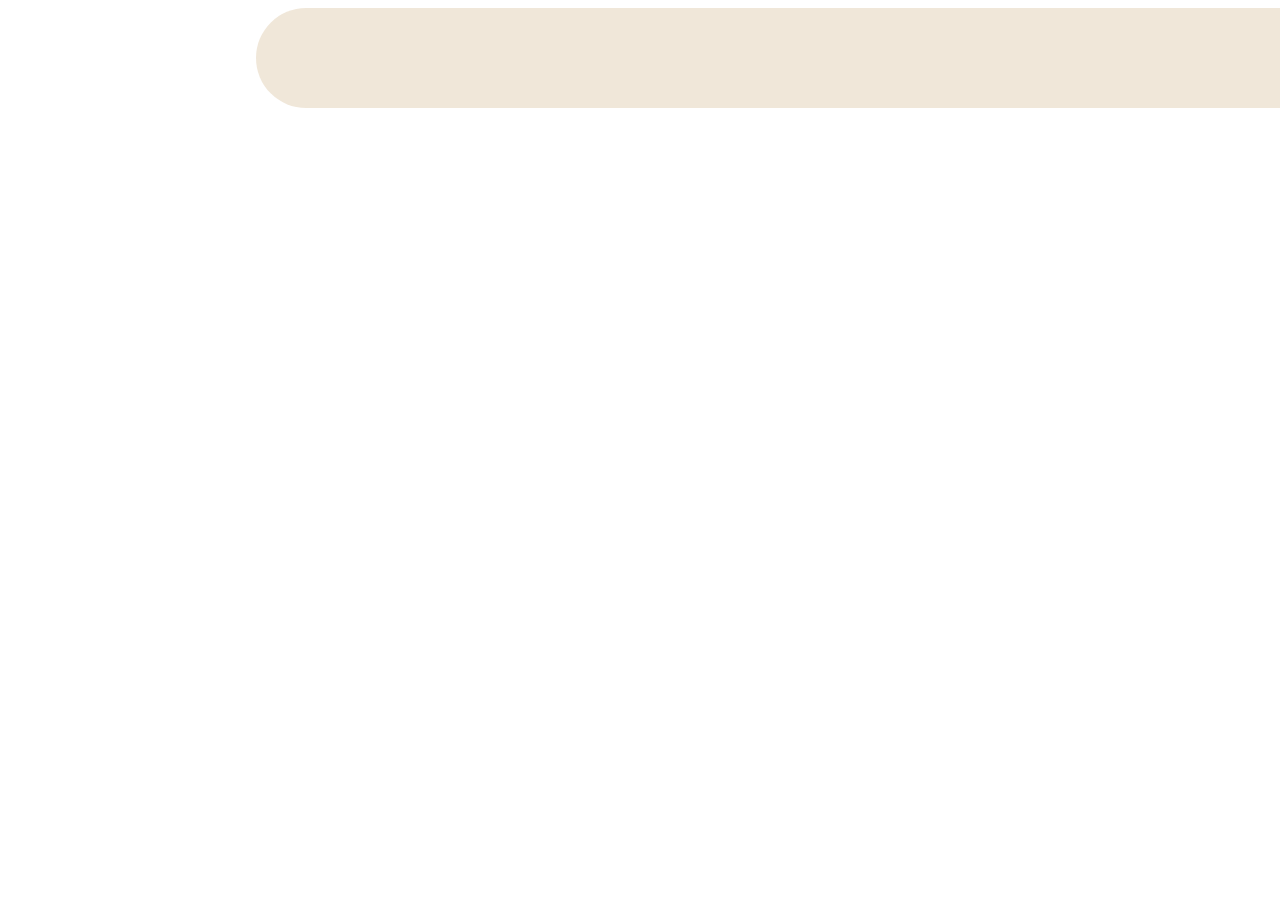
<file: views/flight.html>
<!DOCTYPE html>

<div id="flight" ng-controller="flightsController" style="text-align: center;
      color: navy;
      background: rgba(233, 221, 201, 0.7);
      padding: 50px 50px 50px 50px; 
      width: 1000px;
      position :absolute;
      left :20%;
      
      border-radius: 50px">




</div>
</file>
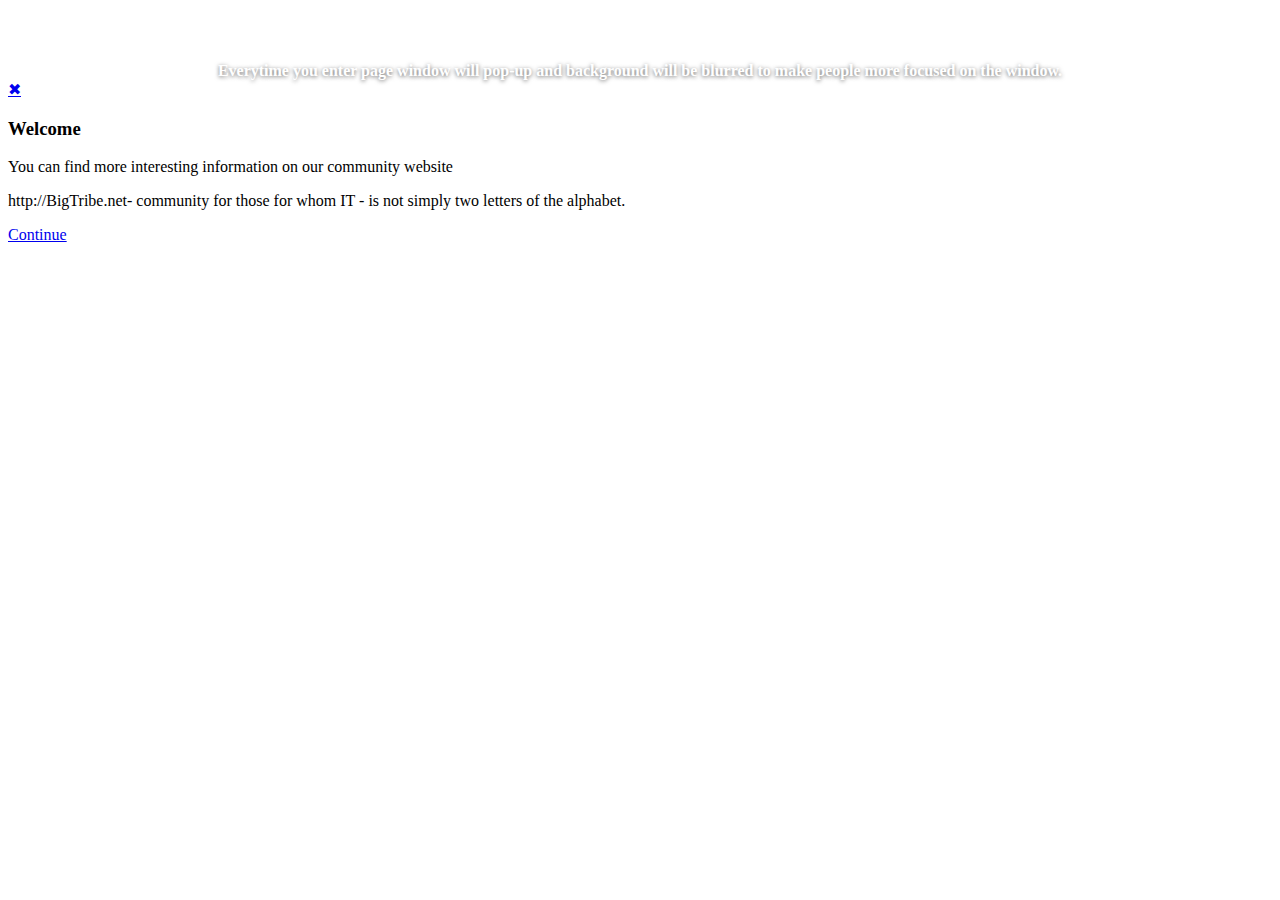
<file: views/test.html>
<html>

<head>

  <meta charset="UTF-8">

  <title>Pop-up Window on CSS3 | Demo for http://Bigtribe.net</title>

</head>

<body>

  <div id="overlay" class="cover blur-in">

  <div class="content">

   <br><br><br>
<center><span style="font-size: bold; text-shadow: 0px 1px 4px rgba( 0, 0, 0, 0.6); color: #fff; font-weight: bold;">
Everytime you enter page window will pop-up and background will be blurred to make people more focused on the window.
</span></center>

  </div>
</div>
<div class="row pop-up">
  <div class="box small-6 large-centered">
    <a href="#" class="close-button">&#10006;</a>
    <h3>Welcome</h3>
    <p>You can find more interesting information on our community website</p>
    <p>http://BigTribe.net- community for those for whom IT - is not simply two letters of the alphabet.</p>
    <a href="#" class="button">Continue</a>
  </div>
</div>


</body>

</html>
</file>
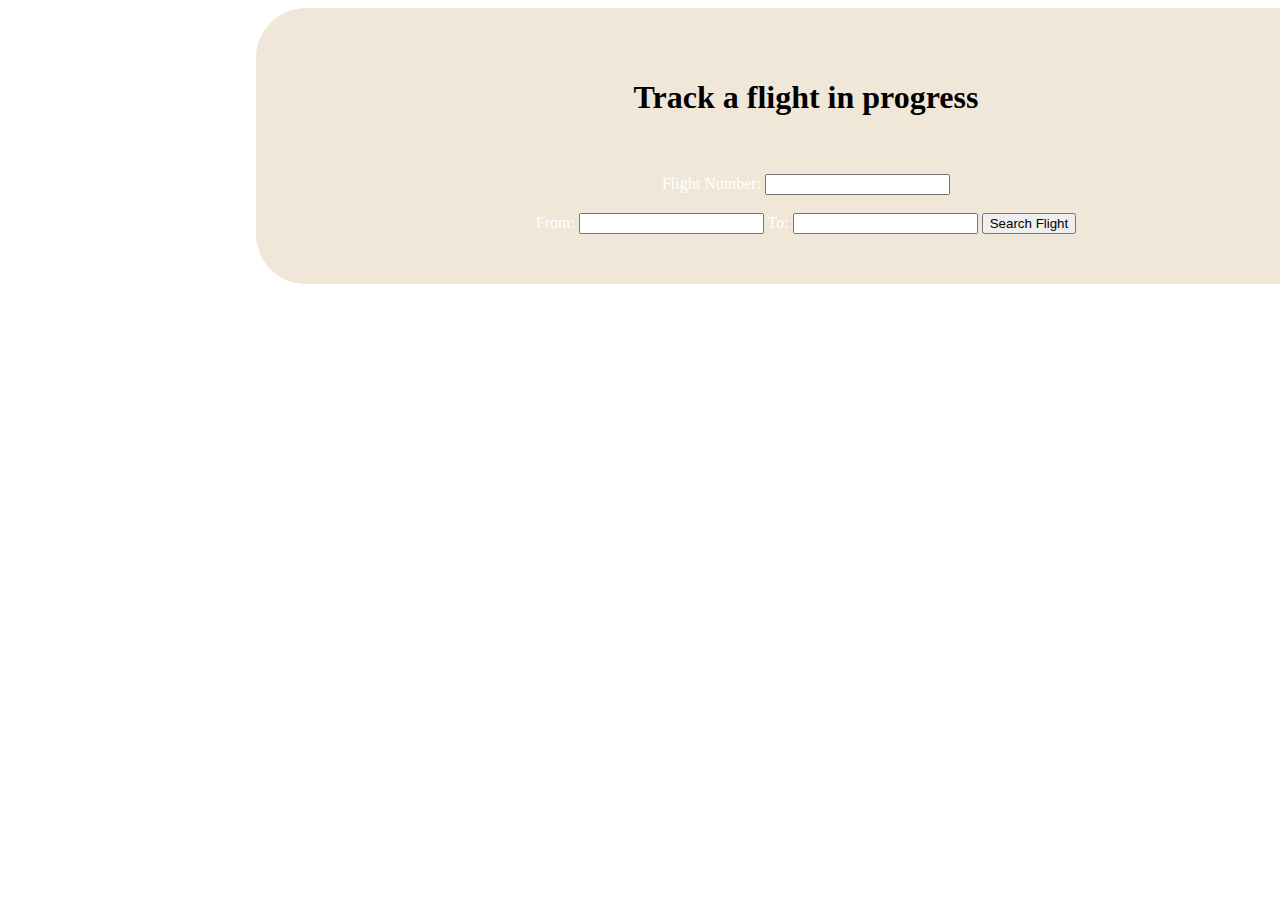
<file: views/trackFlight.html>
<!DOCTYPE html>
<div id="trackFlight" ng-controller="trackFlightController" style="text-align: center;
      color: navy;
      background: rgba(233, 221, 201, 0.7);
      padding: 50px 50px 50px 50px; 
      width: 1000px;
      position :absolute;
      left :20%;
      
      border-radius: 50px">

<h1 style="color: black;"><center>Track a flight in progress</center></h1>
<br>
<br>
<div style="color: white;">
Flight Number: <input type="textbox" name="flightno" value="">
</div>
<br>
<div style="color: white;">
From: <input type="textbox" name="flightno" value="">
To: <input type="textbox" name="flightno" value="">
<button>Search Flight</button>
</div>

</div>
</file>
